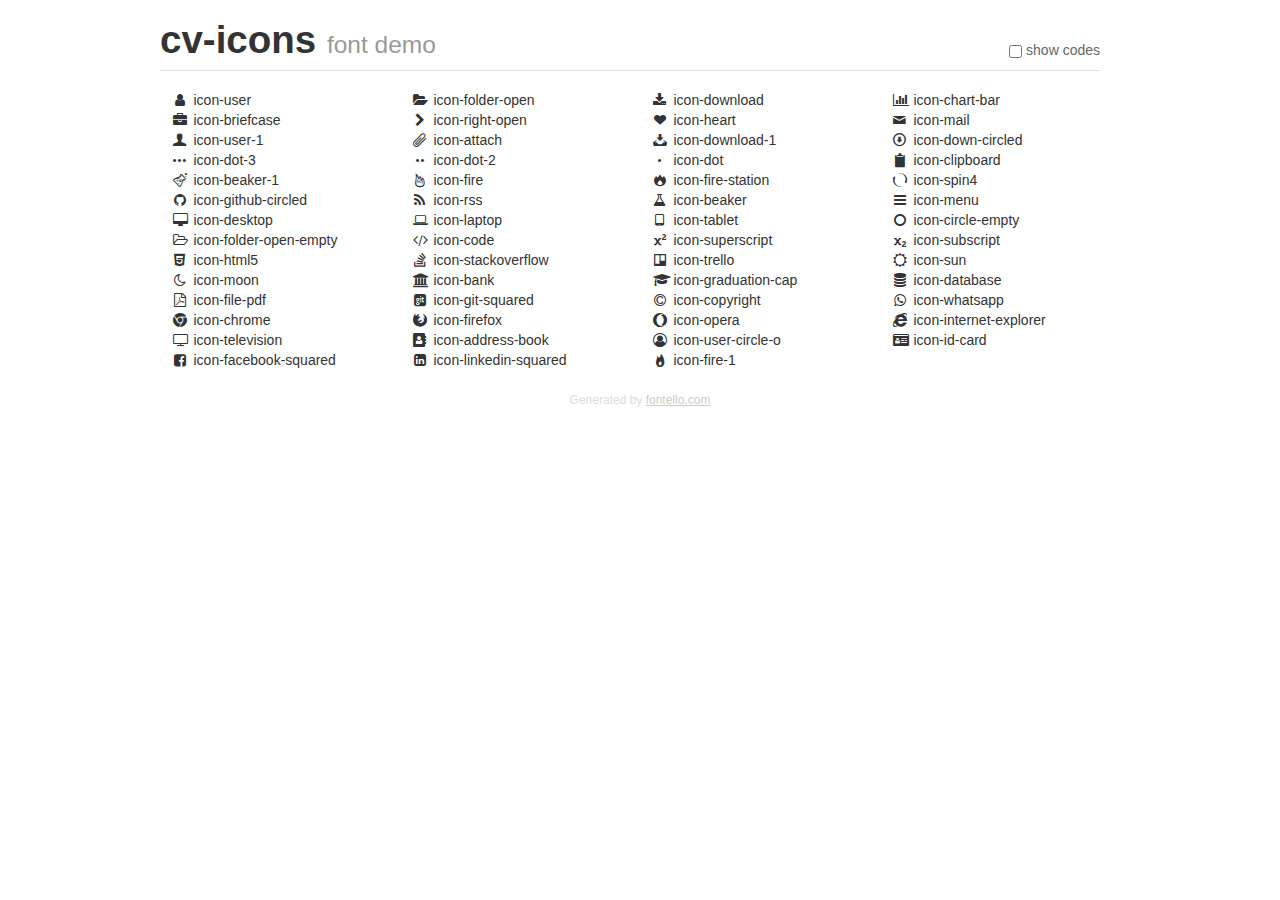
<file: CSS/fontello/demo.html>
<!DOCTYPE html>
<html>
  <head>
  <!--[if lt IE 9]><script language="javascript" type="text/javascript" src="//html5shim.googlecode.com/svn/trunk/html5.js"></script><![endif]-->
  <meta charset="UTF-8">
  <style>
    html {
      font-size: 100%;
      -webkit-text-size-adjust: 100%;
      -ms-text-size-adjust: 100%;
    }
    a:focus {
      outline: thin dotted #333;
      outline: 5px auto -webkit-focus-ring-color;
      outline-offset: -2px;
    }
    a:hover,
    a:active {
      outline: 0;
    }
    input {
      margin: 0;
      font-size: 100%;
      vertical-align: middle;
      *overflow: visible;
      line-height: normal;
    }
    input::-moz-focus-inner {
      padding: 0;
      border: 0;
    }
    body {
      margin: 0;
      font-family: "Helvetica Neue", Helvetica, Arial, sans-serif;
      font-size: 14px;
      line-height: 20px;
      color: #333;
      background-color: #fff;
    }
    a {
      color: #08c;
      text-decoration: none;
    }
    a:hover {
      color: #005580;
      text-decoration: underline;
    }
    .row {
      margin-left: -20px;
      *zoom: 1;
    }
    .row:before,
    .row:after {
      display: table;
      content: "";
      line-height: 0;
    }
    .row:after {
      clear: both;
    }
    .span3 {
      float: left;
      min-height: 1px;
      margin-left: 20px;
      width: 220px;
    }
    .container {
      width: 940px;
      margin-right: auto;
      margin-left: auto;
      *zoom: 1;
    }
    .container:before,
    .container:after {
      display: table;
      content: "";
      line-height: 0;
    }
    .container:after {
      clear: both;
    }
    small {
      font-size: 85%;
    }
    h1 {
      margin: 10px 0;
      font-family: inherit;
      font-weight: bold;
      line-height: 20px;
      color: inherit;
      text-rendering: optimizelegibility;
      line-height: 40px;
      font-size: 38.5px;
    }
    h1 small {
      font-weight: normal;
      line-height: 1;
      color: #999;
      font-size: 24.5px;
    }

    body {
      margin-top: 90px;
    }
    .header {
      position: fixed;
      top: 0;
      left: 50%;
      margin-left: -480px;
      background-color: #fff;
      border-bottom: 1px solid #ddd;
      padding-top: 10px;
      z-index: 10;
    }
    .footer {
      color: #ddd;
      font-size: 12px;
      text-align: center;
      margin-top: 20px;
    }
    .footer a {
      color: #ccc;
      text-decoration: underline;
    }
    .the-icons {
      font-size: 14px;
      line-height: 24px;
    }
    .switch {
      position: absolute;
      right: 0;
      bottom: 10px;
      color: #666;
    }
    .switch input {
      margin-right: 0.3em;
    }
    .codesOn .i-name {
      display: none;
    }
    .codesOn .i-code {
      display: inline;
    }
    .i-code {
      display: none;
    }
    @font-face {
      font-family: 'cv-icons';
      src: url('./font/cv-icons.eot?71038903');
      src: url('./font/cv-icons.eot?71038903#iefix') format('embedded-opentype'),
           url('./font/cv-icons.woff?71038903') format('woff'),
           url('./font/cv-icons.ttf?71038903') format('truetype'),
           url('./font/cv-icons.svg?71038903#cv-icons') format('svg');
      font-weight: normal;
      font-style: normal;
    }
    .demo-icon {
      font-family: "cv-icons";
      font-style: normal;
      font-weight: normal;
      speak: never;
     
      display: inline-block;
      text-decoration: inherit;
      width: 1em;
      margin-right: .2em;
      text-align: center;
      /* opacity: .8; */
     
      /* For safety - reset parent styles, that can break glyph codes*/
      font-variant: normal;
      text-transform: none;
     
      /* fix buttons height, for twitter bootstrap */
      line-height: 1em;
     
      /* Animation center compensation - margins should be symmetric */
      /* remove if not needed */
      margin-left: .2em;
     
      /* You can be more comfortable with increased icons size */
      /* font-size: 120%; */
     
      /* Font smoothing. That was taken from TWBS */
      -webkit-font-smoothing: antialiased;
      -moz-osx-font-smoothing: grayscale;
     
      /* Uncomment for 3D effect */
      /* text-shadow: 1px 1px 1px rgba(127, 127, 127, 0.3); */
    }
    </style>
    <link rel="stylesheet" href="css/animation.css"><!--[if IE 7]><link rel="stylesheet" href="css/" + font.fontname + "-ie7.css"><![endif]-->
    <script>
      function toggleCodes(on) {
        var obj = document.getElementById('icons');
      
        if (on) {
          obj.className += ' codesOn';
        } else {
          obj.className = obj.className.replace(' codesOn', '');
        }
      }
    </script>
  </head>
  <body>
    <div class="container header">
      <h1>cv-icons <small>font demo</small></h1>
      <label class="switch">
        <input type="checkbox" onclick="toggleCodes(this.checked)">show codes
      </label>
    </div>
    <div class="container" id="icons">
      <div class="row">
        <div class="span3" title="Code: 0xe800">
          <i class="demo-icon icon-user">&#xe800;</i> <span class="i-name">icon-user</span><span class="i-code">0xe800</span>
        </div>
        <div class="span3" title="Code: 0xe801">
          <i class="demo-icon icon-folder-open">&#xe801;</i> <span class="i-name">icon-folder-open</span><span class="i-code">0xe801</span>
        </div>
        <div class="span3" title="Code: 0xe802">
          <i class="demo-icon icon-download">&#xe802;</i> <span class="i-name">icon-download</span><span class="i-code">0xe802</span>
        </div>
        <div class="span3" title="Code: 0xe803">
          <i class="demo-icon icon-chart-bar">&#xe803;</i> <span class="i-name">icon-chart-bar</span><span class="i-code">0xe803</span>
        </div>
      </div>
      <div class="row">
        <div class="span3" title="Code: 0xe804">
          <i class="demo-icon icon-briefcase">&#xe804;</i> <span class="i-name">icon-briefcase</span><span class="i-code">0xe804</span>
        </div>
        <div class="span3" title="Code: 0xe805">
          <i class="demo-icon icon-right-open">&#xe805;</i> <span class="i-name">icon-right-open</span><span class="i-code">0xe805</span>
        </div>
        <div class="span3" title="Code: 0xe806">
          <i class="demo-icon icon-heart">&#xe806;</i> <span class="i-name">icon-heart</span><span class="i-code">0xe806</span>
        </div>
        <div class="span3" title="Code: 0xe807">
          <i class="demo-icon icon-mail">&#xe807;</i> <span class="i-name">icon-mail</span><span class="i-code">0xe807</span>
        </div>
      </div>
      <div class="row">
        <div class="span3" title="Code: 0xe808">
          <i class="demo-icon icon-user-1">&#xe808;</i> <span class="i-name">icon-user-1</span><span class="i-code">0xe808</span>
        </div>
        <div class="span3" title="Code: 0xe809">
          <i class="demo-icon icon-attach">&#xe809;</i> <span class="i-name">icon-attach</span><span class="i-code">0xe809</span>
        </div>
        <div class="span3" title="Code: 0xe80a">
          <i class="demo-icon icon-download-1">&#xe80a;</i> <span class="i-name">icon-download-1</span><span class="i-code">0xe80a</span>
        </div>
        <div class="span3" title="Code: 0xe80b">
          <i class="demo-icon icon-down-circled">&#xe80b;</i> <span class="i-name">icon-down-circled</span><span class="i-code">0xe80b</span>
        </div>
      </div>
      <div class="row">
        <div class="span3" title="Code: 0xe80c">
          <i class="demo-icon icon-dot-3">&#xe80c;</i> <span class="i-name">icon-dot-3</span><span class="i-code">0xe80c</span>
        </div>
        <div class="span3" title="Code: 0xe80d">
          <i class="demo-icon icon-dot-2">&#xe80d;</i> <span class="i-name">icon-dot-2</span><span class="i-code">0xe80d</span>
        </div>
        <div class="span3" title="Code: 0xe80e">
          <i class="demo-icon icon-dot">&#xe80e;</i> <span class="i-name">icon-dot</span><span class="i-code">0xe80e</span>
        </div>
        <div class="span3" title="Code: 0xe80f">
          <i class="demo-icon icon-clipboard">&#xe80f;</i> <span class="i-name">icon-clipboard</span><span class="i-code">0xe80f</span>
        </div>
      </div>
      <div class="row">
        <div class="span3" title="Code: 0xe810">
          <i class="demo-icon icon-beaker-1">&#xe810;</i> <span class="i-name">icon-beaker-1</span><span class="i-code">0xe810</span>
        </div>
        <div class="span3" title="Code: 0xe811">
          <i class="demo-icon icon-fire">&#xe811;</i> <span class="i-name">icon-fire</span><span class="i-code">0xe811</span>
        </div>
        <div class="span3" title="Code: 0xe817">
          <i class="demo-icon icon-fire-station">&#xe817;</i> <span class="i-name">icon-fire-station</span><span class="i-code">0xe817</span>
        </div>
        <div class="span3" title="Code: 0xe834">
          <i class="demo-icon icon-spin4 animate-spin">&#xe834;</i> <span class="i-name">icon-spin4</span><span class="i-code">0xe834</span>
        </div>
      </div>
      <div class="row">
        <div class="span3" title="Code: 0xf09b">
          <i class="demo-icon icon-github-circled">&#xf09b;</i> <span class="i-name">icon-github-circled</span><span class="i-code">0xf09b</span>
        </div>
        <div class="span3" title="Code: 0xf09e">
          <i class="demo-icon icon-rss">&#xf09e;</i> <span class="i-name">icon-rss</span><span class="i-code">0xf09e</span>
        </div>
        <div class="span3" title="Code: 0xf0c3">
          <i class="demo-icon icon-beaker">&#xf0c3;</i> <span class="i-name">icon-beaker</span><span class="i-code">0xf0c3</span>
        </div>
        <div class="span3" title="Code: 0xf0c9">
          <i class="demo-icon icon-menu">&#xf0c9;</i> <span class="i-name">icon-menu</span><span class="i-code">0xf0c9</span>
        </div>
      </div>
      <div class="row">
        <div class="span3" title="Code: 0xf108">
          <i class="demo-icon icon-desktop">&#xf108;</i> <span class="i-name">icon-desktop</span><span class="i-code">0xf108</span>
        </div>
        <div class="span3" title="Code: 0xf109">
          <i class="demo-icon icon-laptop">&#xf109;</i> <span class="i-name">icon-laptop</span><span class="i-code">0xf109</span>
        </div>
        <div class="span3" title="Code: 0xf10a">
          <i class="demo-icon icon-tablet">&#xf10a;</i> <span class="i-name">icon-tablet</span><span class="i-code">0xf10a</span>
        </div>
        <div class="span3" title="Code: 0xf10c">
          <i class="demo-icon icon-circle-empty">&#xf10c;</i> <span class="i-name">icon-circle-empty</span><span class="i-code">0xf10c</span>
        </div>
      </div>
      <div class="row">
        <div class="span3" title="Code: 0xf115">
          <i class="demo-icon icon-folder-open-empty">&#xf115;</i> <span class="i-name">icon-folder-open-empty</span><span class="i-code">0xf115</span>
        </div>
        <div class="span3" title="Code: 0xf121">
          <i class="demo-icon icon-code">&#xf121;</i> <span class="i-name">icon-code</span><span class="i-code">0xf121</span>
        </div>
        <div class="span3" title="Code: 0xf12b">
          <i class="demo-icon icon-superscript">&#xf12b;</i> <span class="i-name">icon-superscript</span><span class="i-code">0xf12b</span>
        </div>
        <div class="span3" title="Code: 0xf12c">
          <i class="demo-icon icon-subscript">&#xf12c;</i> <span class="i-name">icon-subscript</span><span class="i-code">0xf12c</span>
        </div>
      </div>
      <div class="row">
        <div class="span3" title="Code: 0xf13b">
          <i class="demo-icon icon-html5">&#xf13b;</i> <span class="i-name">icon-html5</span><span class="i-code">0xf13b</span>
        </div>
        <div class="span3" title="Code: 0xf16c">
          <i class="demo-icon icon-stackoverflow">&#xf16c;</i> <span class="i-name">icon-stackoverflow</span><span class="i-code">0xf16c</span>
        </div>
        <div class="span3" title="Code: 0xf181">
          <i class="demo-icon icon-trello">&#xf181;</i> <span class="i-name">icon-trello</span><span class="i-code">0xf181</span>
        </div>
        <div class="span3" title="Code: 0xf185">
          <i class="demo-icon icon-sun">&#xf185;</i> <span class="i-name">icon-sun</span><span class="i-code">0xf185</span>
        </div>
      </div>
      <div class="row">
        <div class="span3" title="Code: 0xf186">
          <i class="demo-icon icon-moon">&#xf186;</i> <span class="i-name">icon-moon</span><span class="i-code">0xf186</span>
        </div>
        <div class="span3" title="Code: 0xf19c">
          <i class="demo-icon icon-bank">&#xf19c;</i> <span class="i-name">icon-bank</span><span class="i-code">0xf19c</span>
        </div>
        <div class="span3" title="Code: 0xf19d">
          <i class="demo-icon icon-graduation-cap">&#xf19d;</i> <span class="i-name">icon-graduation-cap</span><span class="i-code">0xf19d</span>
        </div>
        <div class="span3" title="Code: 0xf1c0">
          <i class="demo-icon icon-database">&#xf1c0;</i> <span class="i-name">icon-database</span><span class="i-code">0xf1c0</span>
        </div>
      </div>
      <div class="row">
        <div class="span3" title="Code: 0xf1c1">
          <i class="demo-icon icon-file-pdf">&#xf1c1;</i> <span class="i-name">icon-file-pdf</span><span class="i-code">0xf1c1</span>
        </div>
        <div class="span3" title="Code: 0xf1d2">
          <i class="demo-icon icon-git-squared">&#xf1d2;</i> <span class="i-name">icon-git-squared</span><span class="i-code">0xf1d2</span>
        </div>
        <div class="span3" title="Code: 0xf1f9">
          <i class="demo-icon icon-copyright">&#xf1f9;</i> <span class="i-name">icon-copyright</span><span class="i-code">0xf1f9</span>
        </div>
        <div class="span3" title="Code: 0xf232">
          <i class="demo-icon icon-whatsapp">&#xf232;</i> <span class="i-name">icon-whatsapp</span><span class="i-code">0xf232</span>
        </div>
      </div>
      <div class="row">
        <div class="span3" title="Code: 0xf268">
          <i class="demo-icon icon-chrome">&#xf268;</i> <span class="i-name">icon-chrome</span><span class="i-code">0xf268</span>
        </div>
        <div class="span3" title="Code: 0xf269">
          <i class="demo-icon icon-firefox">&#xf269;</i> <span class="i-name">icon-firefox</span><span class="i-code">0xf269</span>
        </div>
        <div class="span3" title="Code: 0xf26a">
          <i class="demo-icon icon-opera">&#xf26a;</i> <span class="i-name">icon-opera</span><span class="i-code">0xf26a</span>
        </div>
        <div class="span3" title="Code: 0xf26b">
          <i class="demo-icon icon-internet-explorer">&#xf26b;</i> <span class="i-name">icon-internet-explorer</span><span class="i-code">0xf26b</span>
        </div>
      </div>
      <div class="row">
        <div class="span3" title="Code: 0xf26c">
          <i class="demo-icon icon-television">&#xf26c;</i> <span class="i-name">icon-television</span><span class="i-code">0xf26c</span>
        </div>
        <div class="span3" title="Code: 0xf2b9">
          <i class="demo-icon icon-address-book">&#xf2b9;</i> <span class="i-name">icon-address-book</span><span class="i-code">0xf2b9</span>
        </div>
        <div class="span3" title="Code: 0xf2be">
          <i class="demo-icon icon-user-circle-o">&#xf2be;</i> <span class="i-name">icon-user-circle-o</span><span class="i-code">0xf2be</span>
        </div>
        <div class="span3" title="Code: 0xf2c2">
          <i class="demo-icon icon-id-card">&#xf2c2;</i> <span class="i-name">icon-id-card</span><span class="i-code">0xf2c2</span>
        </div>
      </div>
      <div class="row">
        <div class="span3" title="Code: 0xf308">
          <i class="demo-icon icon-facebook-squared">&#xf308;</i> <span class="i-name">icon-facebook-squared</span><span class="i-code">0xf308</span>
        </div>
        <div class="span3" title="Code: 0xf30c">
          <i class="demo-icon icon-linkedin-squared">&#xf30c;</i> <span class="i-name">icon-linkedin-squared</span><span class="i-code">0xf30c</span>
        </div>
        <div class="span3" title="Code: 0xf525">
          <i class="demo-icon icon-fire-1">&#xf525;</i> <span class="i-name">icon-fire-1</span><span class="i-code">0xf525</span>
        </div>
      </div>
    <div class="container footer">Generated by <a href="https://fontello.com">fontello.com</a></div>
  </body>
</html>
</file>
<file: CSS/fontello/css/animation.css>
/*
   Animation example, for spinners
*/
.animate-spin {
  -moz-animation: spin 2s infinite linear;
  -o-animation: spin 2s infinite linear;
  -webkit-animation: spin 2s infinite linear;
  animation: spin 2s infinite linear;
  display: inline-block;
}
@-moz-keyframes spin {
  0% {
    -moz-transform: rotate(0deg);
    -o-transform: rotate(0deg);
    -webkit-transform: rotate(0deg);
    transform: rotate(0deg);
  }

  100% {
    -moz-transform: rotate(359deg);
    -o-transform: rotate(359deg);
    -webkit-transform: rotate(359deg);
    transform: rotate(359deg);
  }
}
@-webkit-keyframes spin {
  0% {
    -moz-transform: rotate(0deg);
    -o-transform: rotate(0deg);
    -webkit-transform: rotate(0deg);
    transform: rotate(0deg);
  }

  100% {
    -moz-transform: rotate(359deg);
    -o-transform: rotate(359deg);
    -webkit-transform: rotate(359deg);
    transform: rotate(359deg);
  }
}
@-o-keyframes spin {
  0% {
    -moz-transform: rotate(0deg);
    -o-transform: rotate(0deg);
    -webkit-transform: rotate(0deg);
    transform: rotate(0deg);
  }

  100% {
    -moz-transform: rotate(359deg);
    -o-transform: rotate(359deg);
    -webkit-transform: rotate(359deg);
    transform: rotate(359deg);
  }
}
@-ms-keyframes spin {
  0% {
    -moz-transform: rotate(0deg);
    -o-transform: rotate(0deg);
    -webkit-transform: rotate(0deg);
    transform: rotate(0deg);
  }

  100% {
    -moz-transform: rotate(359deg);
    -o-transform: rotate(359deg);
    -webkit-transform: rotate(359deg);
    transform: rotate(359deg);
  }
}
@keyframes spin {
  0% {
    -moz-transform: rotate(0deg);
    -o-transform: rotate(0deg);
    -webkit-transform: rotate(0deg);
    transform: rotate(0deg);
  }

  100% {
    -moz-transform: rotate(359deg);
    -o-transform: rotate(359deg);
    -webkit-transform: rotate(359deg);
    transform: rotate(359deg);
  }
}
</file>
